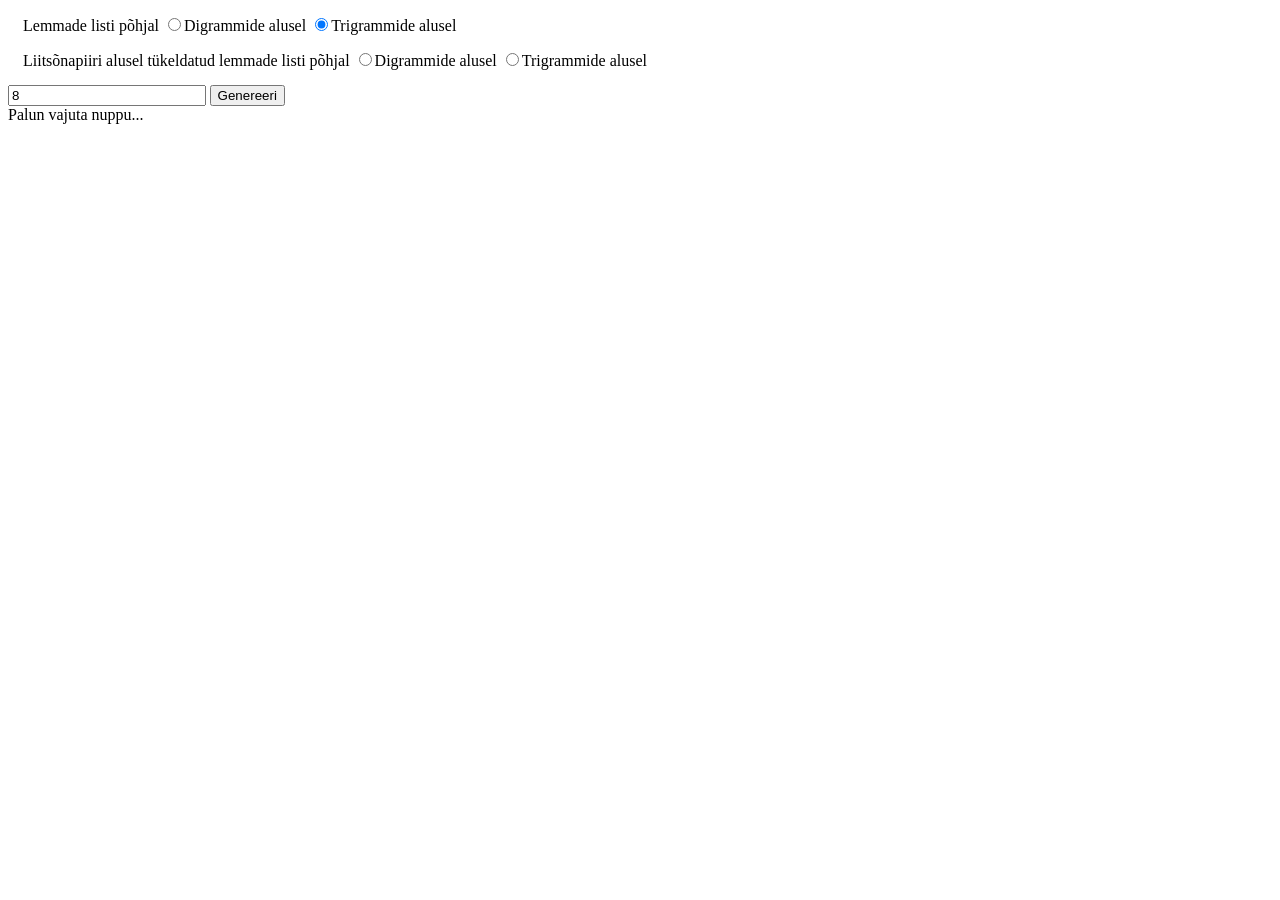
<file: static/index.html>
<!DOCTYPE html>
<html lang="en">
<head>
    <meta charset="utf-8">
    <title>Pseudosõnade generaator</title>
    <link rel="stylesheet" href="css/style.css">
    <script type="text/javascript" src="js/script.js"></script>
</head>
<body>
<form>
<section>
Lemmade listi põhjal
<input type="radio" name="how" id="qd2g_f" value="qd2g_f"><label for="qd2g_f">Digrammide alusel</label>
<input type="radio" name="how" id="qd3g_f" value="qd3g_f" checked><label for="qd3g_f">Trigrammide alusel</label>
</section>
<section>
Liitsõnapiiri alusel tükeldatud lemmade listi põhjal
<input type="radio" name="how" id="qd2g_h" value="qd2g_h"><label for="qd2g_h">Digrammide alusel</label>
<input type="radio" name="how" id="qd3g_h" value="qd3g_h"><label for="qd3g_h">Trigrammide alusel</label>
</section>
<input id="len" name="len" type="number"
            placeholder="Pseudosõnade pikkus" value="8">
<input type="submit" name="Genereeri" value="Genereeri"  />
</form>
<div id="content">
Palun vajuta nuppu...
</div>
</body>
</html>
</file>
<file: static/css/style.css>
@CHARSET "UTF-8";
.clear {
    clear: both;
}

#len {
    width: 15%;
}

section {
 margin: 15px;
}
section span {
 width: 15%;
}
</file>
